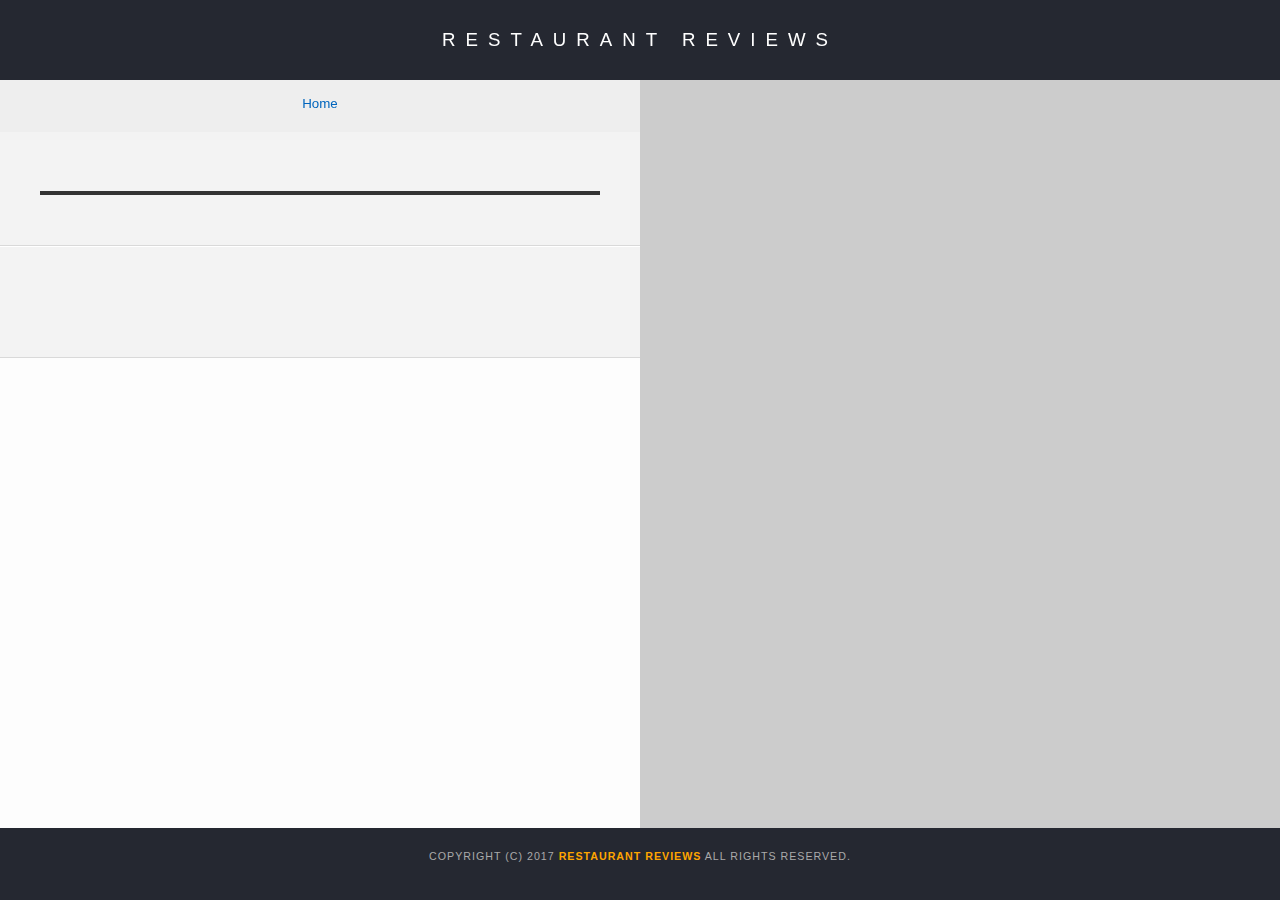
<file: restaurant.html>
<!doctype html>
<html lang="en">

<head>
  <meta charset="utf-8">
  <meta name="viewport" content="width=device-width, initial-scale=1">
  <!-- Normalize.css for better cross-browser consistency -->
  <link rel="stylesheet" src="//normalize-css.googlecode.com/svn/trunk/normalize.css" />
  <link rel="stylesheet" href="css/styles.css" type="text/css">
  <link rel="stylesheet" href="css/responsive_access.css" type="text/css">
  <link rel="stylesheet" href="https://unpkg.com/leaflet@1.3.1/dist/leaflet.css" integrity="sha512-Rksm5RenBEKSKFjgI3a41vrjkw4EVPlJ3+OiI65vTjIdo9brlAacEuKOiQ5OFh7cOI1bkDwLqdLw3Zg0cRJAAQ==" crossorigin=""/>
  <title>Restaurant Info</title>
</head>

<body class="inside">
  <header>
    <a id="skip-link" href="#restaurant-container">Skip to main content</a>
    <nav>
      <h1><a href="/">Restaurant Reviews</a></h1>
      <ul id="breadcrumb" role="navigation" aria-label="breadcrumb">
        <li><a href="/">Home</a></li>
      </ul>
    </nav>
  </header>

  <main id="maincontent">
    <section id="map-container">
      <div id="map" aria-label="restaurant location" role="map"></div>
    </section>

    <section id="restaurant-container">
      <h2 id="restaurant-name"></h2>
      <img id="restaurant-img">
      <h3 id="restaurant-cuisine"></h3>
      <p id="restaurant-address"></p>
      <table id="restaurant-hours"></table>
    </section>

    <section id="reviews-container">
      <ul id="reviews-list"></ul>
    </section>
  </main>

  <footer id="footer">
    <div id="copyright">Copyright (c) 2017 <a href="/"><strong>Restaurant Reviews</strong></a> All Rights Reserved.</div>
    <a class="skip-up" href="#skip-link">Back to top</a>
  </footer>

  <!-- Identifying keyboard navigators - -->
  <script>
    function isKeyboardUser(e) {
      if (e.keyCode === 9) {
        document.body.classList.add('keyboard-user');
        window.removeEventListener('keydown', isKeyboardUser);
      }
    }
    window.addEventListener('keydown', isKeyboardUser);
  </script>
  <script src="https://unpkg.com/leaflet@1.3.1/dist/leaflet.js" integrity="sha512-/Nsx9X4HebavoBvEBuyp3I7od5tA0UzAxs+j83KgC8PU0kgB4XiK4Lfe4y4cgBtaRJQEIFCW+oC506aPT2L1zw==" crossorigin=""></script>
  <script type="text/javascript" src="js/dbhelper.js"></script>
  <script type="text/javascript" src="js/restaurant_info.js"></script>

</body>
</html>
</file>
<file: css/styles.css>
@charset "utf-8";
/* CSS Document */

body,td,th,p{
	font-family: Arial, Helvetica, sans-serif;
	font-size: 10pt;
	color: #333;
	line-height: 1.5;
}
body {
	background-color: #fdfdfd;
	margin: 0;
	position:relative;
}
ul, li {
	font-family: Arial, Helvetica, sans-serif;
	font-size: 10pt;
	color: #333;
}
a {
	color: orange;
	text-decoration: none;
}
a:hover {
  color: #f18200;
	text-decoration: none;
}
a img{
	border: none 0px #fff;
}
h1, h2, h3, h4, h5, h6 {
  font-family: Arial, Helvetica, sans-serif;
  margin: 0 0 20px;
}
article, aside, canvas, details, figcaption, figure, footer, header, hgroup, menu, nav {
	display: block;
}
#maincontent {
  background-color: #f3f3f3;
  min-height: 100%;
}
#footer {
  background-color: #252831;
  color: #aaa;
  font-size: 8pt;
  letter-spacing: 1px;
  padding: 20px 0 20px 0;
  text-align: center;
  text-transform: uppercase;
}
/* ====================== Navigation ====================== */
nav {
  width: 100%;
  height: 80px;
  background-color: #252831;
  text-align:center;
}
nav h1 {
  margin: auto;
}
nav h1 a {
  color: #fff;
  letter-spacing: 10px;
  font-size: 0.7em;
  line-height: 80px;
  text-transform: uppercase;
  font-weight: 100;
}
#breadcrumb {
    padding: 10px 40px 16px;
    list-style: none;
    background-color: #eee;
    font-size: 17px;
    margin: 0;
    width: calc(50% - 80px);
}

/* Display list items side by side */
#breadcrumb li {
    display: inline;
}

/* Add a slash symbol (/) before/behind each list item */
#breadcrumb li+li:before {
    padding: 8px;
    color: black;
    content: "/\00a0";
}

/* Add a color to all links inside the list */
#breadcrumb li a {
  color: #0065bd;
  text-decoration: none;
}

/* Add a color on mouse-over */
#breadcrumb li a:hover {
  color: #f60;
  /*color: #01447e;*/
  text-decoration: underline;
}
/* ====================== Map ====================== */
#map {
  height: 400px;
  width: 100%;
  background-color: #ccc;
}
/* ====================== Restaurant Filtering ====================== */
.filter-options {
  width: 100%;
  height: 50%;
  background-color: rgb(34, 118, 173);
  align-items: center;
  text-align: center;
}
.filter-options h2 {
  color: white;
  font-size: 1.2rem;
  font-weight: normal;
  line-height: 1;
  margin: 0 20px;
  padding-top: 0.6rem;
}
.filter-options select {
  background-color: white;
  border: 1px solid #fff;
  font-family: Arial,sans-serif;
  font-size: 11pt;
  height: 35px;
  letter-spacing: 0;
  margin: 20px;
  padding: 0 10px;
  width: 300px;
}

/* ====================== Restaurant Listing ====================== */
#restaurants-list {
  background-color: #f3f3f3;
  list-style: outside none none;
  margin: 0;
  padding: 30px 0 60px; /* FOR FLEX */
  text-align: center;
}
#restaurants-list li {
  background-color: #fff;
  border: 2px solid #ccc;
  font-family: Arial,sans-serif;
  margin: 3%; /* FOR FLEX */
  min-height: 380px;
  padding: 0 30px 25px;
  text-align: left;
  width: 270px;
}
#restaurants-list {
  background-color: #ccc;
  display: block;
  margin: 0;
  max-width: 100%;
  min-height: 248px;
  min-width: 100%;
}

.restaurant-img {
  width: 100%;
}

#restaurants-list li h3 {
  color: #c60;
  font-family: Arial,sans-serif;
  font-size: 14pt;
  font-weight: 600;
  letter-spacing: 0;
  line-height: 1.3;
  margin: 20px 0 10px;
  text-transform: uppercase;
}
#restaurants-list p {
  margin: 0;
  font-size: 11pt;
}
#restaurants-list li a {
  background-color: #0065bd;
  border-bottom: 3px solid #eee;
  color: #fff;
  display: inline-block;
  font-size: 10pt;
  margin: 15px 0 0;
  padding: 8px 30px 10px;
  text-align: center;
  text-decoration: none;
  text-transform: uppercase;
}
#restaurants-list li a:hover {
  background-color: #f60;
}

/* ====================== Restaurant Details ====================== */
.inside header {
  position: fixed;
  top: 0;
  width: 100%;
  z-index: 2000;
}
.inside #map-container {
  background: blue none repeat scroll 0 0;
  height: 87.5%;
  position: fixed;
  right: 0;
  top: 80px;
  width: 50%;
}
.inside #map {
  background-color: #ccc;
  height: 100%;
  width: 100%;
}
.inside #footer {
  bottom: 0;
  position: fixed;
  width: 100%;
}
#restaurant-name {
  color: #c60;
  font-family: Arial,sans-serif;
  font-size: 20pt;
  font-weight: 200;
  letter-spacing: 0;
  margin: 15px 0 30px;
  text-transform: uppercase;
  line-height: 1.1;
}
#restaurant-img {
	width: 100%;
}
#restaurant-address {
  font-size: 12pt;
  margin: 10px 0px;
}
#restaurant-cuisine {
  background-color: #333;
  color: #ddd;
  font-size: 12pt;
  font-weight: 300;
  letter-spacing: 10px;
  margin: 0 0 20px;
  padding: 2px 0;
  text-align: center;
  text-transform: uppercase;
	width: 100%;
}
#restaurant-container, #reviews-container {
  border-bottom: 1px solid #d9d9d9;
  border-top: 1px solid #fff;
  padding: 140px 40px 30px;
  width: calc(50% - 80px);
}
#reviews-container {
  padding: 30px 40px 80px;
}
#reviews-container h2 {
  color: #c60;
  font-size: 24pt;
  font-weight: 300;
  letter-spacing: -1px;
  padding-bottom: 1pt;
}
#reviews-list {
  margin: 0;
  padding: 0;
}
#reviews-list li {
  background-color: #fff;
    border: 2px solid #f3f3f3;
  display: block;
  list-style-type: none;
  margin: 0 0 30px;
  overflow: hidden;
  padding: 0 20px 20px;
  position: relative;
  width: calc(100% - 40px);
}
#reviews-list li p {
  margin: 0 0 10px;
}
#restaurant-hours td {
  color: #666;
}
</file>
<file: css/responsive_access.css>
/* 
 Focus Management
*/
button:focus,
a:focus,
img:focus,
select:focus {
    outline: none;
}

body.keyboard-user button:focus,
body.keyboard-user a:focus,
body.keyboard-user select:focus {
    outline: 2px dashed #f60;
    box-shadow: 0 0 10px #f60;
    color: white;
}
body.keyboard-user img:focus {
    outline: 3px solid #f60;
}
body.keyboard-user form select:focus,
body.keyboard-user #map a:focus {
    color: black;
}

/*
 Skip buttons for keyboard users
*/
#skip-link {
    position: absolute;
    top: -50px;
    left: 5px;
    padding: 10px;
    z-index: 1000;
    text-transform: uppercase;
}
#skip-link:focus {
    top: 5px;
    left: 5px;
    background: #16b;
    color: white;
}
.skip-up {
    position: relative;
    top:10px;
    opacity: 0;
}
.skip-up:focus {
    opacity: 1;
}

/*
*   Responsive Layout for main page
*/
#restaurants-list {
    display: flex;
    flex-direction: row;
    flex-wrap: wrap;
    justify-content: space-around;
}

/*
* Media Queries for main page
*/
@media screen and (max-width: 400px) {
    nav {
        height: 50px;
    }
    nav h1 a {
        letter-spacing: 4px;
        line-height: 50px;
    }
    #map {
        height: 280px;
    }
    #map-container {
        font-size: 7px;
    }
    .filter-options select {
        width: 90%;
        margin: 10px;
    }
    #restaurants-list li {
        padding: 0 30px 10px; 
    }
}

@media screen and (min-width: 401px) and (max-width: 470px) {
    #map {
        height: 350px;
    }
    .filter-options select {
        width: 90%;
        margin: 14px;
    }
}

@media screen and (min-width: 401px) and (max-width: 900px) {
    #restaurants-list li {
        margin: 0 10px 35px; 
        flex: 1 0 80%;
    }
}

@media screen and (min-width: 901px) {
    #restaurants-list {
        justify-content: space-between;
    }
    #restaurants-list li {
        flex: 1 0 30%;
    }
}

@media screen and (min-width: 1180px) {
    ul#restaurants-list {
        max-width: 1180px;
        margin-right: auto;
        margin-left: auto;
    }
}

/*
*   Responsive Layout for for restaurant page
*/
@media screen and (max-width: 1000px) {
    #breadcrumb {
        width: calc(100% - 80px);
    }
    .inside #maincontent {
        display: flex;
        flex-wrap: wrap;
        justify-content: space-around;
        padding-top: 125px;
    }
    .inside #footer {
        position: static;
    }
}

/*
* Media Queries for restaurant page
*/
@media screen and (max-width: 400px) {
    .inside #breadcrumb {
        padding: 10px;
        width: calc(100% - 20px);
    }
    .inside main#maincontent {
        padding-top: 95px;
    }
    .inside h2#restaurant-name {
        font-size: 12pt;
    }
    .inside #restaurant-container, .inside #reviews-container {
        padding: 10px;
        width: calc(100% - 10px);
    }
}

@media screen and (max-width: 600px) {
    .inside #map-container {
        position: static;
        height: 280px;
        width: 100%;
    }
    #restaurant-container, #reviews-container {
        padding: 20px;
        width: calc(100% - 20px);
    }
    .inside #restaurant-name {
        font-size: 15pt;
        font-weight: 600;
    }
    #copyright {
        padding: 0 20px 0 20px;
    }
}

@media screen and (min-width: 601px) and (max-width: 1000px) {
    .inside #map-container {
        position: static;
        height: 400px;
        width: 100%;
    }
    #restaurant-container {
        padding: 20px;
        width: 80%;
    }
    #reviews-container {
        width: 80%;
    }
}
</file>
